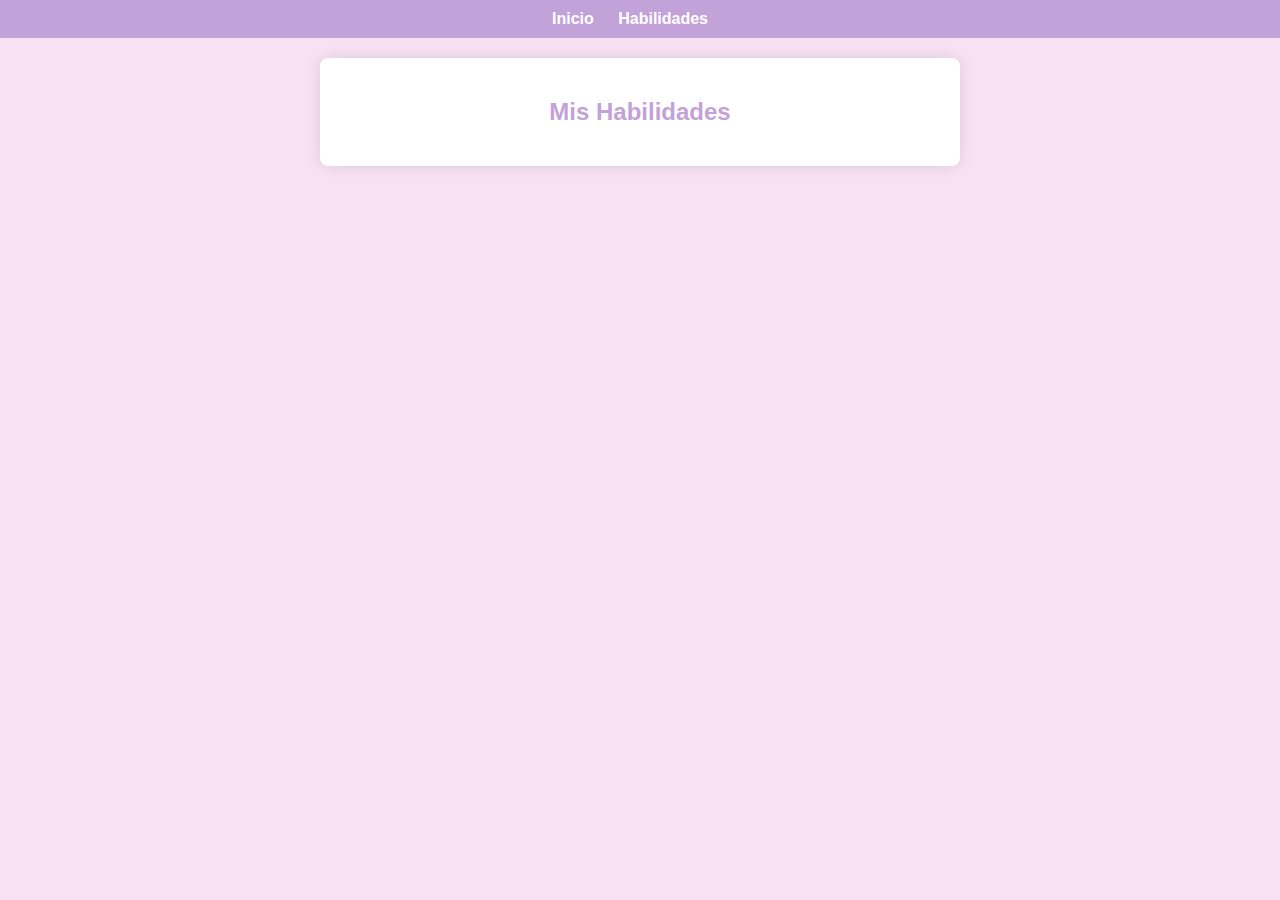
<file: index.html>
<!DOCTYPE html>
<html lang="es">
<head>
    <meta charset="UTF-8">
    <meta name="viewport" content="width=device-width, initial-scale=1.0">
    <title>Página de Inicio</title>
    <link rel="stylesheet" href="style.css">
</head>
<body>

    <!-- Menú de navegación dinámico -->
    <header>
        <nav>
            <ul id="menu">
                <li><a href="index.html">Inicio</a></li>
                <li><a href="habilidades.html">Habilidades</a></li>
            </ul>
        </nav>
    </header>

    <!-- Sección de inicio -->
    <section id="inicio">
        <h2>Mis Habilidades</h2>
        
        <ul id="habilidades-lista">
            <!-- Las habilidades se cargarán dinámicamente desde localStorage -->
        </ul>
    </section>

    <script src="script.js"></script>
</body>
</html>
</file>
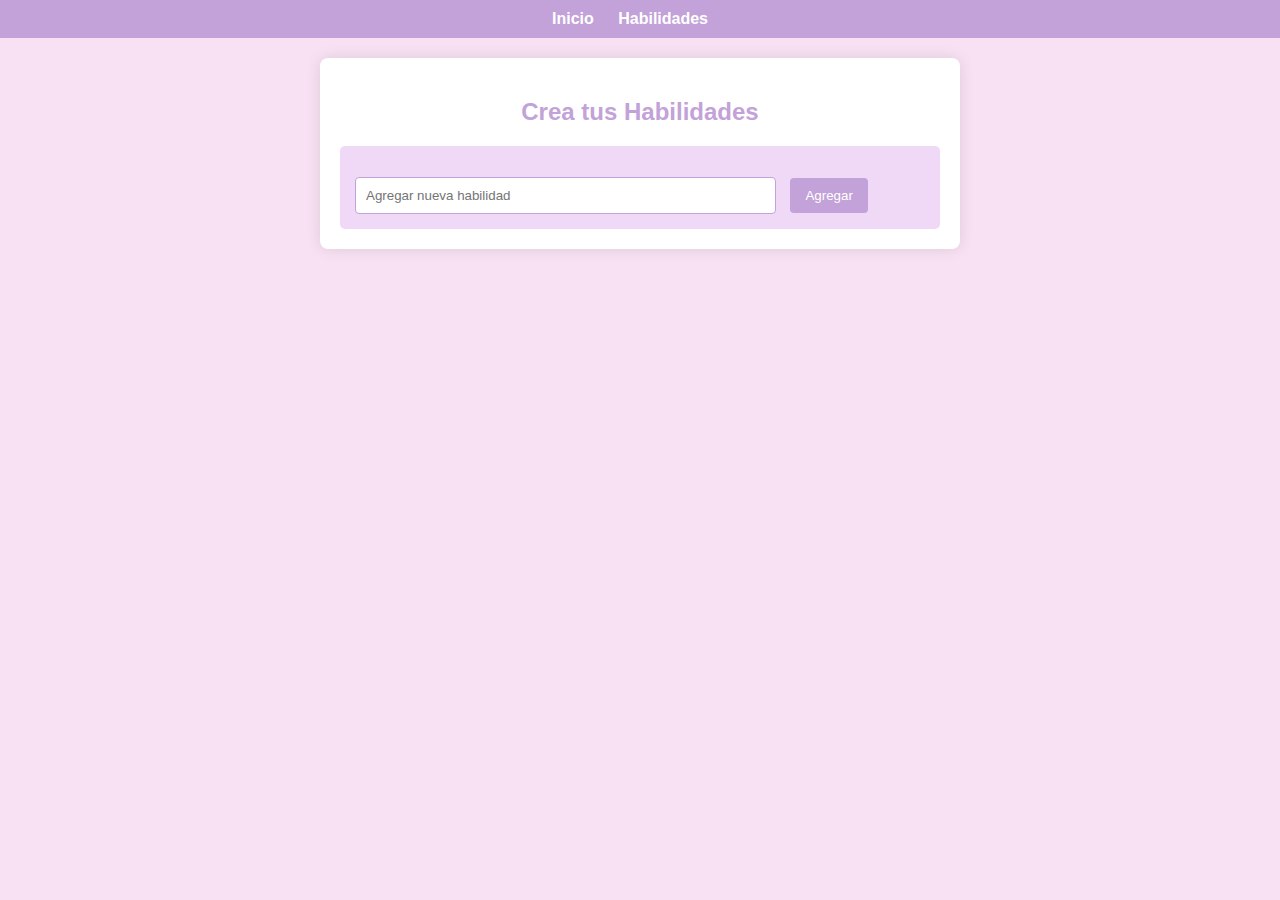
<file: habilidades.html>
<!DOCTYPE html>
<html lang="es">
<head>
    <meta charset="UTF-8">
    <meta name="viewport" content="width=device-width, initial-scale=1.0">
    <title>Página de Habilidades</title>
    <link rel="stylesheet" href="style.css">
</head>
<body>

    <!-- Menú de navegación dinámico -->
    <header>
        <nav>
            <ul id="menu">
                <li><a href="index.html">Inicio</a></li>
                <li><a href="habilidades.html">Habilidades</a></li>
            </ul>
        </nav>
    </header>

    <!-- Sección de habilidades -->
    <section id="habilidades">
        <h2>Crea tus Habilidades</h2>
        
        <div id="habilidades-caja">
            <ul id="lista-habilidades">
                <!-- Las habilidades añadidas aparecerán aquí -->
            </ul>
            <input type="text" id="nueva-habilidad" placeholder="Agregar nueva habilidad">
            <button onclick="agregarHabilidad()">Agregar</button>
        </div>
    </section>

    <script src="script.js"></script>
</body>
</html>
</file>
<file: style.css>
/* style.css */

/* Estilos generales */
body {
    font-family: Arial, sans-serif;
    margin: 0;
    padding: 0;
    background-color: #f7e1f2; /* Fondo rosado claro */
    color: #4a4a4a;
    display: flex;
    flex-direction: column;
    align-items: center;
}

/* Menú de navegación */
header {
    background-color: #c2a2d8; /* Lila */
    width: 100%;
    padding: 10px;
}

header nav ul {
    list-style-type: none;
    padding: 0;
    text-align: center;
    margin: 0;
}

header nav ul li {
    display: inline;
    margin-right: 20px;
}

header nav ul li a {
    color: white;
    text-decoration: none;
    font-weight: bold;
}

header nav ul li a:hover {
    text-decoration: underline;
}

/* Estilos para las secciones */
#inicio, #habilidades {
    width: 80%;
    max-width: 600px;
    padding: 20px;
    background-color: white;
    margin-top: 20px;
    border-radius: 8px;
    box-shadow: 0 0 15px rgba(0, 0, 0, 0.1);
}

#inicio h2, #habilidades h2 {
    text-align: center;
    color: #c2a2d8;
}

/* Estilo de la lista de habilidades */
#habilidades-lista {
    list-style-type: none;
    padding: 0;
}

#habilidades-lista li {
    background-color: #d7b8e2; /* Lila suave */
    margin: 5px 0;
    padding: 10px;
    border-radius: 5px;
    display: flex;
    justify-content: space-between;
}

#habilidades-caja {
    background-color: #f0d9f7; /* Fondo suave rosado */
    padding: 15px;
    border-radius: 5px;
    margin-top: 20px;
}

#habilidades-caja input {
    padding: 10px;
    width: 70%;
    margin-right: 10px;
    border: 1px solid #c2a2d8;
    border-radius: 4px;
}

#habilidades-caja button {
    padding: 10px 15px;
    background-color: #c2a2d8;
    color: white;
    border: none;
    border-radius: 4px;
    cursor: pointer;
}

#habilidades-caja button:hover {
    background-color: #a88ac4;
}
/* style.css */

/* Estilo para el botón de eliminar */
.eliminar-boton {
    background-color: #f44336; /* Rojo brillante */
    color: white;
    border: none;
    padding: 5px 10px;
    margin-left: 10px;
    cursor: pointer;
    border-radius: 4px;
    font-size: 14px;
}

.eliminar-boton:hover {
    background-color: #e53935; /* Rojo más oscuro */
}
</file>
